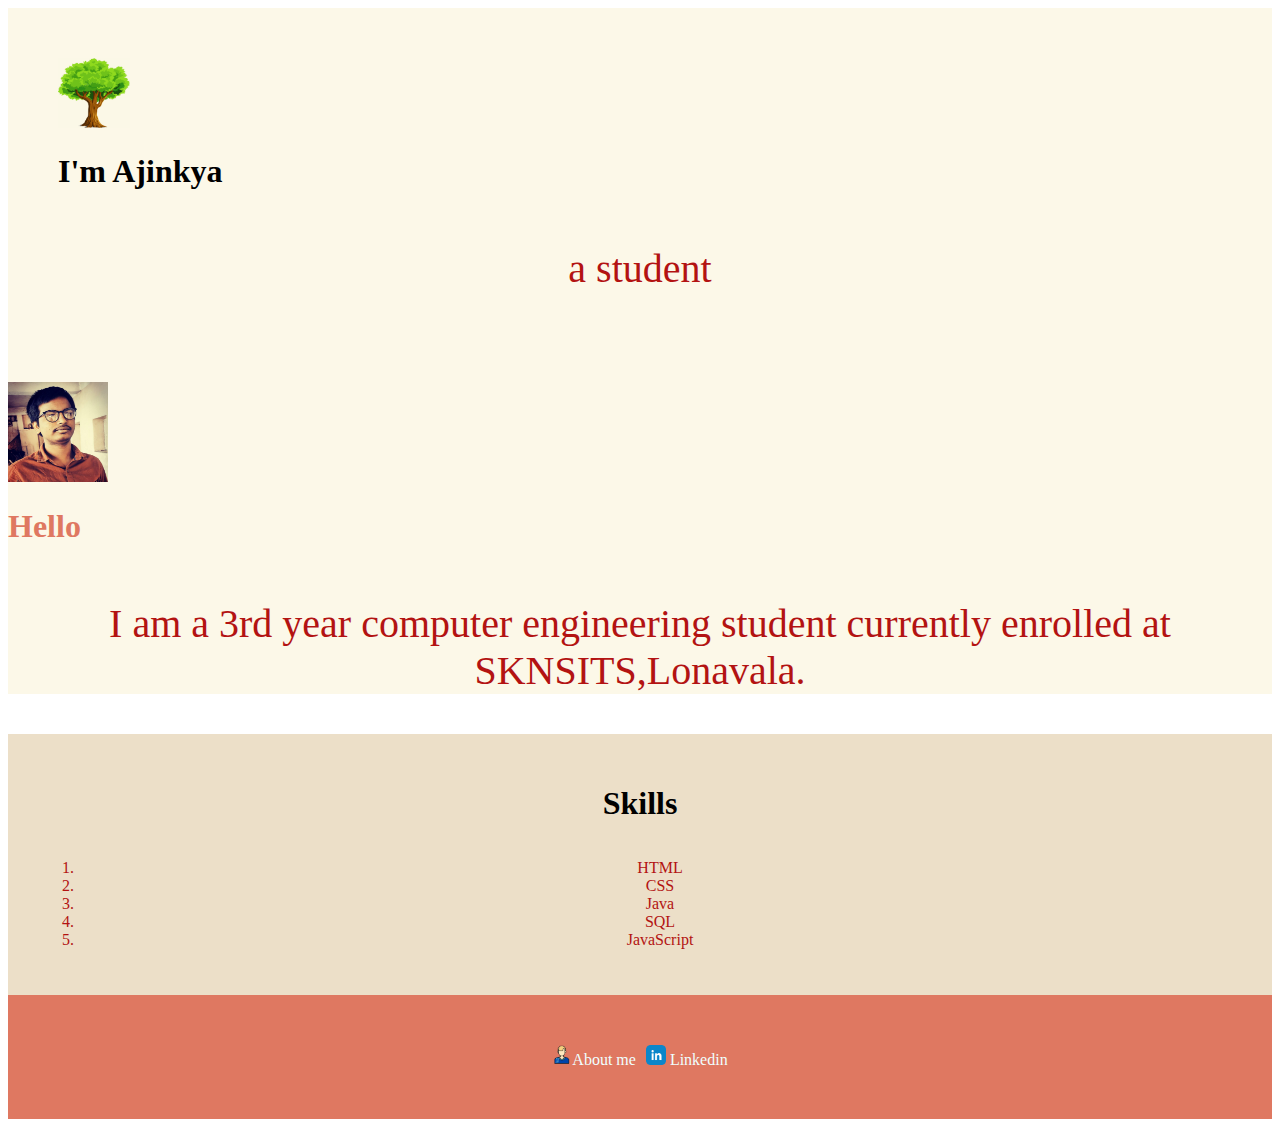
<file: index.html>
<!DOCTYPE html>
<html lang="en">
<head>
    <meta charset="UTF-8">
    <meta name="viewport" content="width=device-width, initial-scale=1.0">
    <link rel="stylesheet" href="./style.css">
    <title>Ajinkya Pame</title>
    <link href="https://cdn.jsdelivr.net/npm/bootstrap@5.3.2/dist/css/bootstrap.min.css" rel="stylesheet" integrity="sha384-T3c6CoIi6uLrA9TneNEoa7RxnatzjcDSCmG1MXxSR1GAsXEV/Dwwykc2MPK8M2HN" crossorigin="anonymous">
</head>
<body>
    
    <div class=" text-center" style="background-color:#FCF8E8 ; padding: 50px;">
        <img class="d-block mx-auto mb-4" src="./tree.jpg" alt="" width="72" height="70">
        <h1 class="display-5 fw-bold text-body-emphasis"> I'm Ajinkya</h1>
        <div class="col-lg-6 mx-auto">
          <p class="lead mb-4">a student</p>
          
        </div>
      </div>

    <div class="px-4 py-5 my-2 text-center middle-part">
        <img class="d-block mx-auto mb-4 rounded-circle" src="./ajinkya.jpg" alt="" width="100" height="100">
        <h1 class="display-5 fw-bold text-body-emphasis">Hello</h1>
        <div class="col-lg-6 mx-auto">
          <p class="lead mb-4">I am a 3rd year computer engineering student currently enrolled at SKNSITS,Lonavala.</p>
          
        </div>
      </div>

    <div class="Skills">
        <h1>Skills</h1>
        <div>
            <ol style="color: #B31312;">
                <li>HTML</li>
                <li>CSS</li>
                <li>Java</li>
                <li>SQL</li>
                <li>JavaScript</li>
                
                
            </ol>
        </div>
    </div>

    <div class="About mt-2">
        <a href="./Html personal site/index.html" id="a"><img src="./bio.png" alt="bio"  height="20px">About me</a>
        <a href="https://www.linkedin.com/in/ajinkya-pame-78310325b/" id="a"><img src="./linkedin.png" alt="Linkedin" height="20px"> Linkedin</a>
    </div>

    <script src="https://cdn.jsdelivr.net/npm/bootstrap@5.3.2/dist/js/bootstrap.bundle.min.js" integrity="sha384-C6RzsynM9kWDrMNeT87bh95OGNyZPhcTNXj1NW7RuBCsyN/o0jlpcV8Qyq46cDfL" crossorigin="anonymous"></script>
</body>
</html>
</file>
<file: style.css>
.heading{
    display: flex;
    background-color:#FCF8E8 ;
    padding-top: 50px;
    justify-content: center;
    align-items: center;
    position: relative;
    height: 650px;
    width: 100%;
    margin-left: 0;
}

/* .tree1{
    position: absolute;
    top: 40px;
    right: auto;
    height: 150px;
} */

/* .tree2{
    position: absolute;
    bottom: 80px;
    left: auto;
    height: 150px;
} */

#h1{
    
    font-size: 5.625rem;
    margin: 0px auto 0 auto;
    font-family: "Sacramento",cursive;

}

p{
    font-size: 40px;
    text-align: center;
    color:#B31312;
    
}

h1{
    padding-bottom: 15px;
}

.middle-part{
    background-color: #FCF8E8;
    color: #DF7861;
    padding: 0%;
}

.Skills{
    padding: 30px;
    justify-content: center;
    align-items: center;
    text-align: center;
    background-color: #ECDFC8;
}

.About{
    display: flex;
    background-color: #DF7861;
    padding: 50px;
    justify-content: center;
    align-items: center;
    gap: 10px;
}
#a{
    color:azure;
    text-decoration: none;
}
</file>
